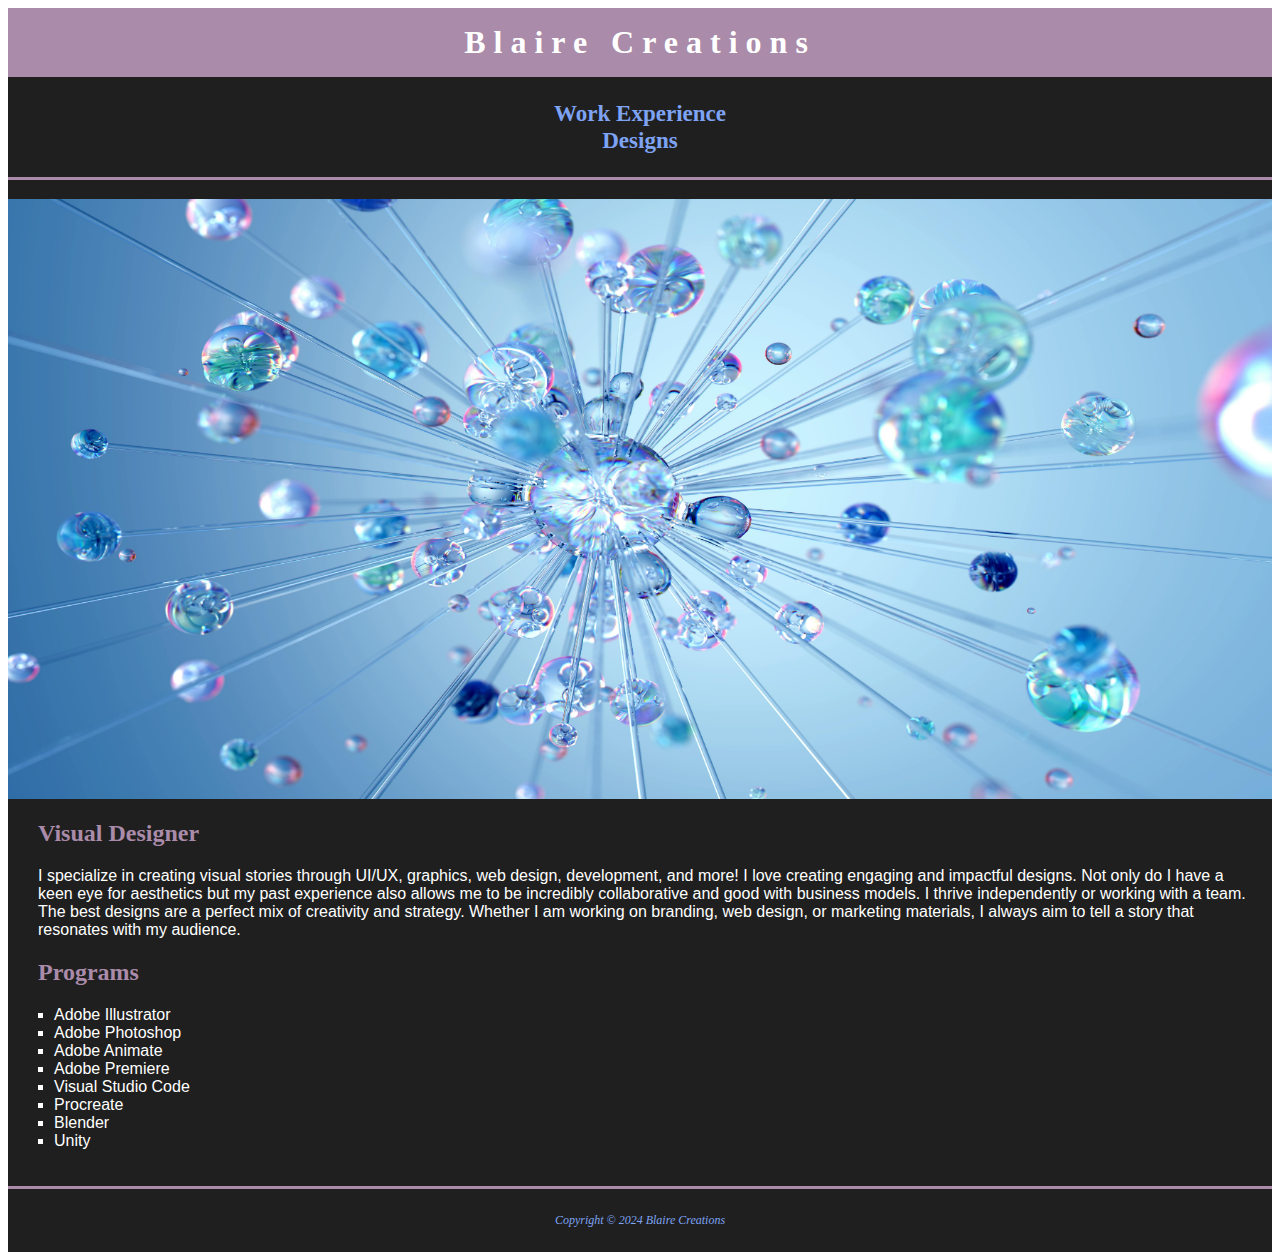
<file: index.html>
<!DOCTYPE html>
<html lang="en">
    <link rel="stylesheet" href="portfolio.css">
    <meta name="description"
        content="Blaire Smith's portfolio website">

        <head>

            <title>Blaire Creations</title>
            <meta charset="utf-8">

            <body>

                <header>

                    <h1><a href = "index.html">Blaire Creations</a></h1>

                </header>


                <nav>
                    <ul>
                        <li><a href = "work.html">Work Experience</a></li>
                        <li><a href = "designs.html">Designs</a></li>
                    </ul>

                </nav>

                <div id="colors" class="back">
                </div>


                <main>
                    <h2>Visual Designer</h2>

                    <p>I specialize in creating visual stories through UI/UX, 
                        graphics, web design, development, and more! I love creating engaging 
                        and impactful designs. Not only do I have a keen eye for aesthetics 
                        but my past experience also allows me to be incredibly collaborative 
                        and good with business models. I thrive independently or working 
                        with a team. The best designs are a perfect mix of creativity and 
                        strategy. Whether I am working on branding, web design, or 
                        marketing materials, I always aim to tell a story that resonates 
                        with my audience. 
                
                    </p>

                    <h2>
                        Programs
                    </h2>

                    <ul>
                        <li>Adobe Illustrator</li>
                        <li>Adobe Photoshop</li>
                        <li>Adobe Animate</li>
                        <li>Adobe Premiere</li>
                        <li>Visual Studio Code</li>
                        <li>Procreate</li>
                        <li>Blender</li>
                        <li>Unity</li>
                    </ul>

                </main>


                <footer>
                    Copyright &copy; 2024 Blaire Creations

                </footer>

            </body>
        </head>

        </html>
</file>
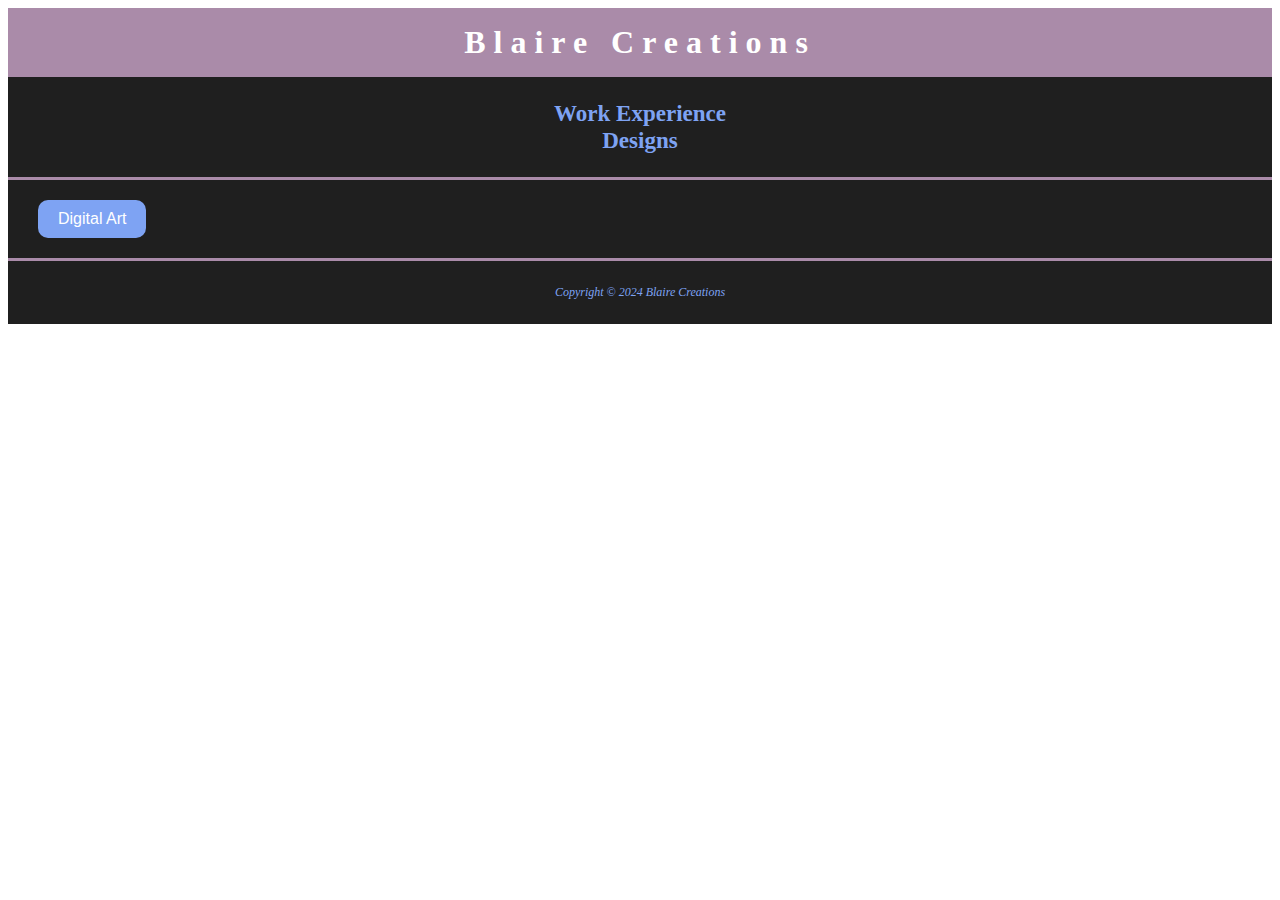
<file: designs.html>
<!DOCTYPE html>
<html lang="en">
    <link rel="stylesheet" href="portfolio.css">
    <meta name="description"
        content="Blaire Smith's portfolio website">

        <head>

            <title>Blaire Creations</title>
            <meta charset="utf-8">

            <style>
                .hidden {
                    display: none;
                }
            </style>


            <body>

                <header>

                    <h1><a href = "index.html">Blaire Creations</a></h1>

                </header>

                <nav>
                    <ul>
                        <li><a href = "work.html">Work Experience</a></li>
                        <li><a href = "designs.html">Designs</a></li>
                    </ul>

                </nav>



                <main>
                    <button id="photo">Digital Art</button>

                    <div id ="photo-container" class="hidden">
                        <img src="viktor.jpg" alt="Viktor from Arcane" class="photo" width = "400">
                        <img src="gma.jpg" alt="My late Grandma and I" class="photo" width = "300">
                        <img src="blizzard.jpg" alt="Fake Blizzard add" class="photo" width = "300">
                        <img src="twitch.jpg" alt="OC" class="photo" width = "300">
                        
                    </div>


                    <script src="designjs.js"></script>

                </main>




                <footer>
                    Copyright &copy; 2024 Blaire Creations
                </footer>

            </body>

        </head>
</html>
</file>
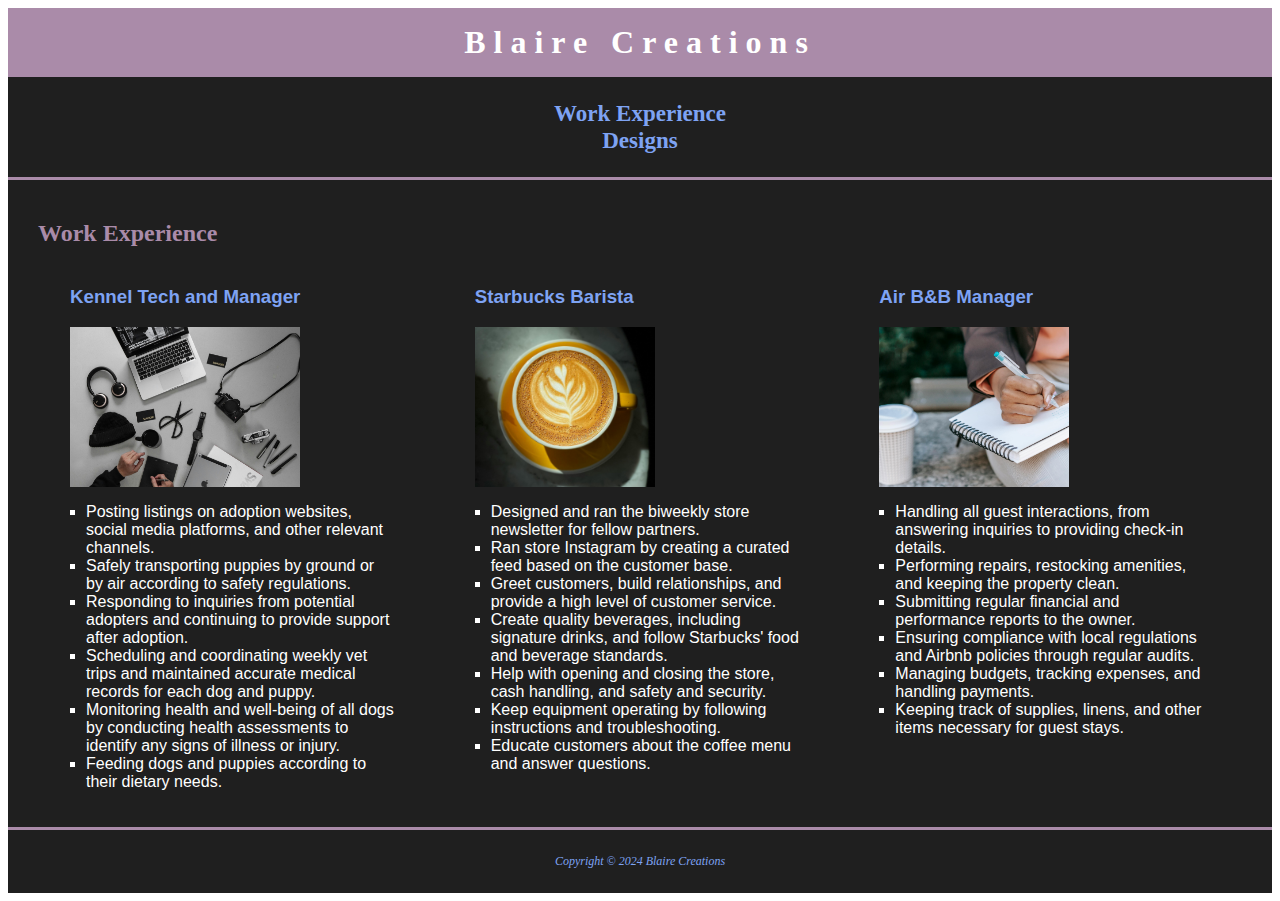
<file: work.html>
<!DOCTYPE html>
<html lang="en">
    <link rel="stylesheet" href="portfolio.css">
    <meta name="description"
        content="Blaire Smith's portfolio website">

        <head>

            <title>Blaire Creations</title>
            <meta charset="utf-8">

            <body>

                <header>

                    <h1><a href = "index.html">Blaire Creations</a></h1>
                    

                </header>


                <nav>
                    <ul>
                        <li><a href = "work.html">Work Experience</a></li>
                        <li><a href = "designs.html">Designs</a></li>
                    </ul>

                </nav>

             
                <main>
                    <h2>Work Experience</h2>

                    <div class="jobs">

                        <section>
                            <h3>Kennel Tech and Manager</h3>

                            <div class="manage"></div>

                            <p>
                                <ul>
                                    <li>Posting listings on adoption websites, social media platforms, and other relevant channels.</li>
                                    <li>Safely transporting puppies by ground or by air according to safety regulations.</li>
                                    <li>Responding to inquiries from potential adopters and continuing to provide support after adoption.</li>
                                    <li>Scheduling and coordinating weekly vet trips and maintained accurate medical records for each dog and puppy.</li>
                                    <li>Monitoring health and well-being of all dogs by conducting health assessments to identify any signs of illness or injury.</li>
                                    <li>Feeding dogs and puppies according to their dietary needs.</li>
                                </ul>
                            </p>

                        </section>

                        <section>
                            <h3>Starbucks Barista</h3>

                            <div class="coffee"></div>

                            <p>
                                <ul>
                                    <li>Designed and ran the biweekly store newsletter for fellow partners.</li>
                                    <li>Ran store Instagram by creating a curated feed based on the customer base.</li>
                                    <li>Greet customers, build relationships, and provide a high level of customer service.</li>
                                    <li>Create quality beverages, including signature drinks, and follow Starbucks' food and beverage standards.</li>
                                    <li>Help with opening and closing the store, cash handling, and safety and security.</li>
                                    <li>Keep equipment operating by following instructions and troubleshooting.</li>
                                    <li>Educate customers about the coffee menu and answer questions.</li>
                                </ul>
                            </p>
                        </section>

                        <section>
                            <h3>Air B&B Manager</h3>

                            <div class="airbb"></div>

                            <p>
                                <ul>
                                    <li>Handling all guest interactions, from answering inquiries to providing check-in details.</li>
                                    <li>Performing repairs, restocking amenities, and keeping the property clean.</li>
                                    <li>Submitting regular financial and performance reports to the owner.</li>
                                    <li>Ensuring compliance with local regulations and Airbnb policies through regular audits.</li>
                                    <li>Managing budgets, tracking expenses, and handling payments.</li>
                                    <li>Keeping track of supplies, linens, and other items necessary for guest stays.</li>
                                </ul>
                            </p>
                        </section>

                    </div>

                </main>


                <footer>
                    Copyright &copy; 2024 Blaire Creations
                </footer>

            </body>
        </head>
</file>
<file: portfolio.css>
header{
    color:#FFFFFF; 
    background-color:#aa8ba9;
    text-align: center;
    }

header a{
        text-decoration: none;
    }

    header a:link{color: #FFFFFF;}
    header a:visited{color: #FFFFFF;}
    header a:hover{color: #1f1f1f;}

nav{
    text-align: center;
    font-weight: bold;
    padding-bottom: 1em;
    font-size: 120%;
    background-color: #1f1f1f;
}

nav a{ 
    text-decoration: none;
    transition: color 3s ease-out;
}

nav a:link{color: #7ea3f3;}
nav a:visited{color: #7ea3f3;}
nav a:hover{color: #aa8ba9; }

nav li{
    border-bottom: 3px solid #aa8ba9;
}

nav ul {
    list-style-type: none;
    margin: 0;
    padding-left: 0;
    padding-bottom: 1em;
    font-size: 1.2em;
    border-bottom: 3px solid #aa8ba9;
    
}

h1{
    margin-bottom: 0;
    margin-top: 0;
    padding-top: 0.5em;
    padding-bottom: 0.5em;
    font-family: Georgia, "Times New Roman", serif;
    letter-spacing: 0.25em;

}

h2{ 
    color: #aa8ba9;
    font-family: Georgia, "Times New Roman", serif;
}

h3{
    color: #7ea3f3;
    font-family: Arial, Helvetica, sans-serif;
}

p {
    color: #FFFFFF;
    font-family: Arial, Helvetica, sans-serif;
}

main{
    background-color: #1f1f1f;
    padding: 1px 20px 20px 20px;
    display: block;
    padding-left: 30px;
    overflow: auto;
}

main ul {
    color: #FFFFFF;
    font-family: Arial, Helvetica, sans-serif;
    list-style-type: square;
    margin: 1em;
    padding-left: 0;

    
}

#colors{
    height: 600px;
    background-image: url(bubbles.jpg);
    background-size: 100% 100%;
    background-repeat: no-repeat;
    
}

.coffee{
    width: 180px;
    height: 160px;
    background-image: url(cooffee.jpg);
    background-size: cover;
    background-position: center;
}

.manage{
    width: 230px;
    height: 160px;
    background-image: url(dogtech.jpg);
    background-size: cover;
    background-position: center;
}

.airbb{
    width: 190px;
    height: 160px;
    background-image: url(airbb.jpg);
    background-size: cover;
    background-position: center;
}

footer{
    color: #7ea3f3;
    font-size: 75%;
    font-style: italic;
    text-align: center;
    padding: 2em;
    font-family: Georgia, "Times New Roman", serif;
    background-color: #1f1f1f;
    border-top: 3px solid #aa8ba9;
}

button{
    font-family: Arial, Helvetica, sans-serif;
    padding: 10px 20px;
    font-size: 16px;
    background-color: #7ea3f3;
    color: #FFFFFF;
    border: none;
    border-radius: 10px;
    cursor: pointer;
}

button:hover{
    background-color: #FFFFFF;
    color: #7ea3f3;
}







@media (min-width: 600px){
    nav ul{
        display: flex;
        flex-direction: row;
        flex-wrap: nowrap;
        justify-content: space-around;
    }

    nav li{
        border-bottom: none;
    }
    section{
        margin-left: 2em;
        margin-right: 2em;
        flex: 1;
    }
    .jobs{
        display: flex;
        flex-direction: row;
    }


}
    


@media(min-width: 1024px){


    nav{
        text-align: center;

    }

    @supports(display: grid){
        nav ul{
            flex-direction: column;
            padding-top: 1em;
        }
        header{
            grid-area: header;
        }
        nav{
            grid-area: nav;
        }
        main{
            grid-area: main;
        }
        footer{
            grid-area: footer;
        }
    }
}
</file>
